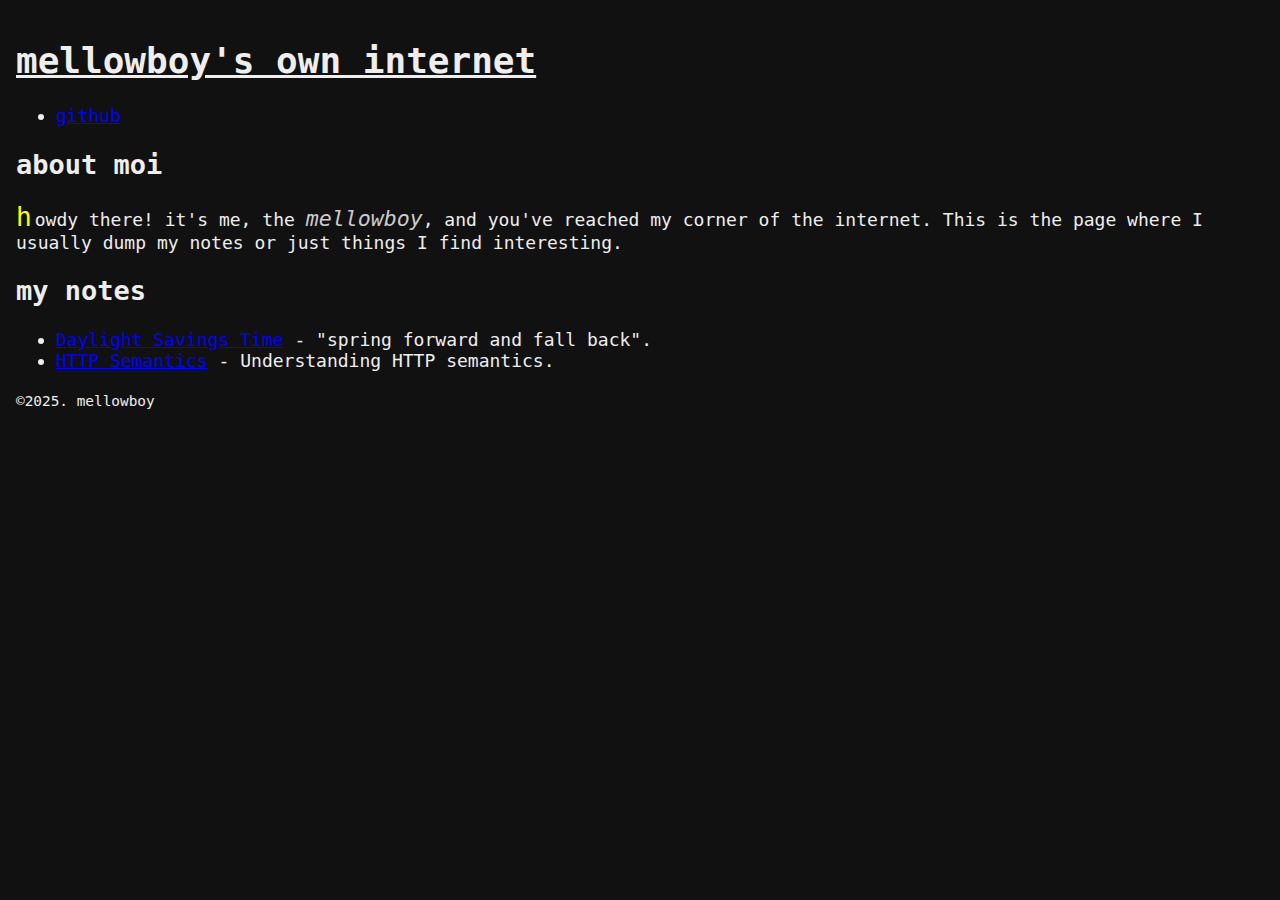
<file: index.html>
<!DOCTYPE html>
<html lang="en-us">
	<head>
		<meta charset="utf-8">
		<meta name="viewport" content="width=device-width, initial-scale=1.0">
		<title>mellow</title>
		<link rel="stylesheet" href="style.css">
	</head>
	<body>
		<header>
			<h1>mellowboy's own internet</h1>
			<nav>
				<ul>
					<li><a href="https://github.com/mellowboyXD">github</a></li>
				</ul>
			</nav>
		</header>
		<main>
			<section id="about-me">
				<h2>about moi</h2>
				<p class="drop">howdy there! it's me, the <em>mellowboy</em>, and you've reached my 
				   corner of the internet. This is the page where I usually dump
				   my notes or just things I find interesting.</p>
			</section>
			<section id="notes">
				<h2>my notes</h2>
				<nav>
					<ul>
						<li><a href="pages/dst.htm">Daylight Savings Time</a> - "spring forward and fall back".</li>
						<li><a href="pages/http-semantic.htm">HTTP Semantics</a> - Understanding HTTP semantics.</li>
					</ul>
				</nav>
			</section>
		</main>
		<footer>
			<small>&copy;2025. mellowboy</small>
		</footer>
	</body>
</html>
</file>
<file: style.css>
* {
	box-sizing: border-box;
	color: #eee;
	font-family: monospace;
	font-size: 18px;
}

body {
	background-color: #111;
	padding: 8px;
}

a {
	color: #00f;
}

a:hover {
	background-color: #88888833;
}

h1 {
	font-size: 2.0em;
	text-decoration: underline;
}

h2 {
	font-size: 1.5em;
	position: relative;
}

h2:hover::after {
	content: "#";
	position: absolute;
	opacity: 0.2;
	display: inline;
}

em {
	font-size: 1.2em;
	color: #ccc;
}

p.drop:first-letter {
	color: yellow;
	font-size: 1.45em;
	margin-right: 3px;
}

small {
	font-size: 0.8em;
}

date, date > * {
	padding: 0;
	margin:0;
	line-height: 0;
	font-size: 0.9em;
	opacity: 0.8;
}

date::before {
	content: "Date:";
	position: abtolute;
	left: 0;
	margin-right: 10px;
}
</file>
